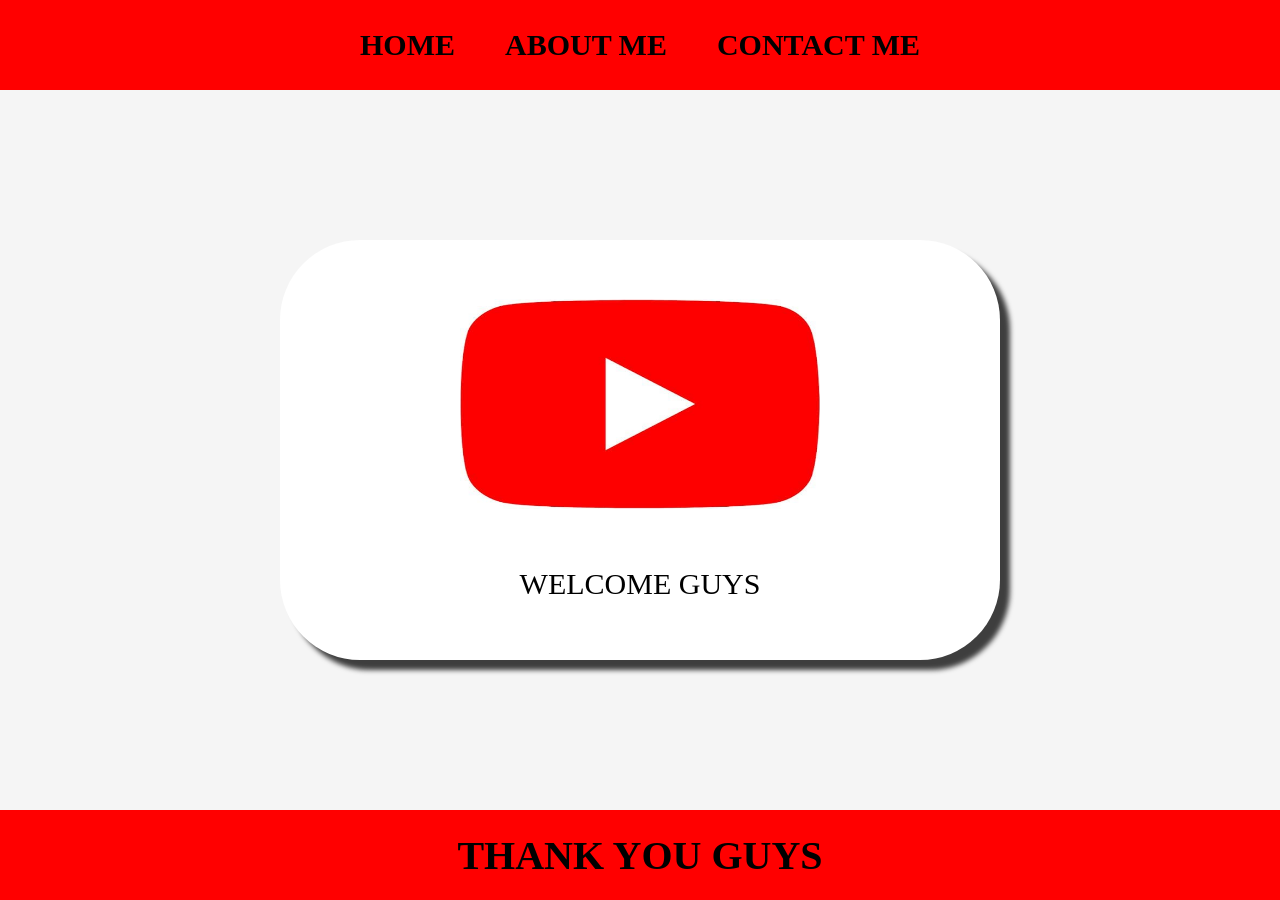
<file: index.html>
<html>
    <head>
      <title>Web Prass</title>
      <link rel="stylesheet" href="style.css" />
    </head>
    <body>
      <div class="container">
        <!-- NAVIGATION BAR -->
        <div class="container-navbar">
          <ul class="ul-navbar">
            <li class="li-navbar">
              <a href="#" class="a-navbar">HOME</a>
            </li>
            <li class="li-navbar">
              <a href="about.html"  class="a-navbar">ABOUT ME</a>
            </li>
            <li class="li-navbar">
              <a href="contact.html" class="a-navbar">CONTACT ME </a>
            </li>
          </li>
          </ul>   
        </div>
        <!-- NAVIGATION BAR SELESAI -->
        
        <!-- CONTENT 1 -->
         <div class="container-content">
          <a href="https://youtube.com/@Tyodhoyz" class="a-content">
            <img src="IMG_Youtube.jpeg" class="img-content"/>
            <p>WELCOME GUYS</p>
          </a>
           
         </div>
        <!-- CONTENT 1 END -->

        <!-- FOOTER -->
         <div class="container-footer">
           <h1 class="h1-footer">THANK YOU GUYS</h1>
         </div>

         <!-- FOOTER END -->
          </div>
    </body>
</html>
</file>
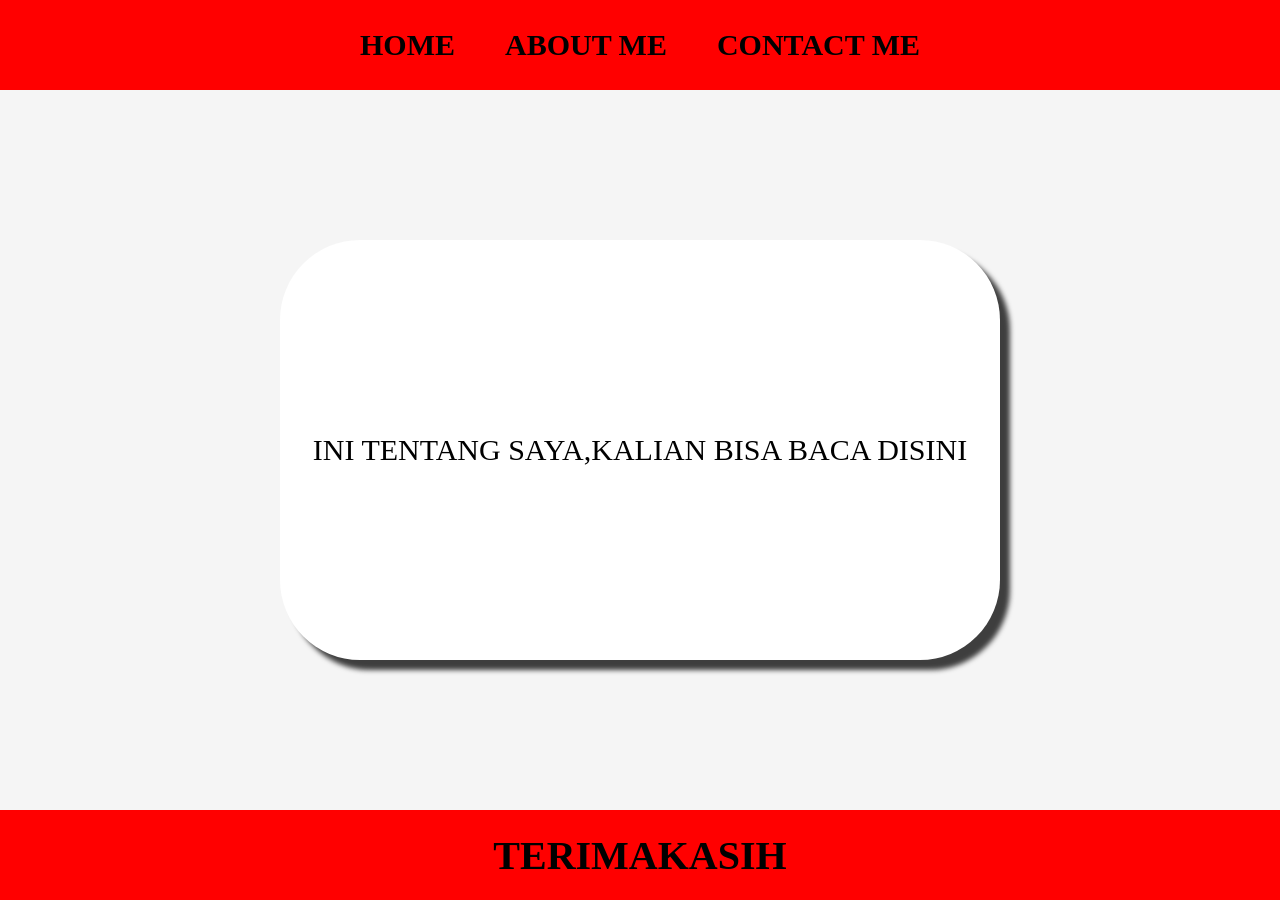
<file: about.html>
<html>
    <head>
      <title>ABOUT ME</title>
      <link rel="stylesheet" href="style.css" />
    </head>
    <body>
      <div class="container">
        <!-- NAVIGATION BAR -->
        <div class="container-navbar">
          <ul class="ul-navbar">
            <li class="li-navbar">
              <a href="index.html" class="a-navbar">HOME</a>
            </li>
            <li class="li-navbar">
              <a href="about.html"  class="a-navbar">ABOUT ME</a>
            </li>
            <li class="li-navbar">
              <a href="contact.html" class="a-navbar">CONTACT ME </a>
            </li>
          </li>
          </ul>   
        </div>
        <!-- NAVIGATION BAR SELESAI -->
        
        <!-- CONTENT 1 -->
         <div class="container-content">
          <a href="https://youtube.com/@Tyodhoyz" class="a-content">
            <p>INI TENTANG SAYA,KALIAN BISA BACA DISINI</p>
          </a>
           
         </div>
        <!-- CONTENT 1 END -->

        <!-- FOOTER -->
         <div class="container-footer">
           <h1 class="h1-footer">TERIMAKASIH</h1>
         </div>

         <!-- FOOTER END -->
          </div>
    </body>
</html>
</file>
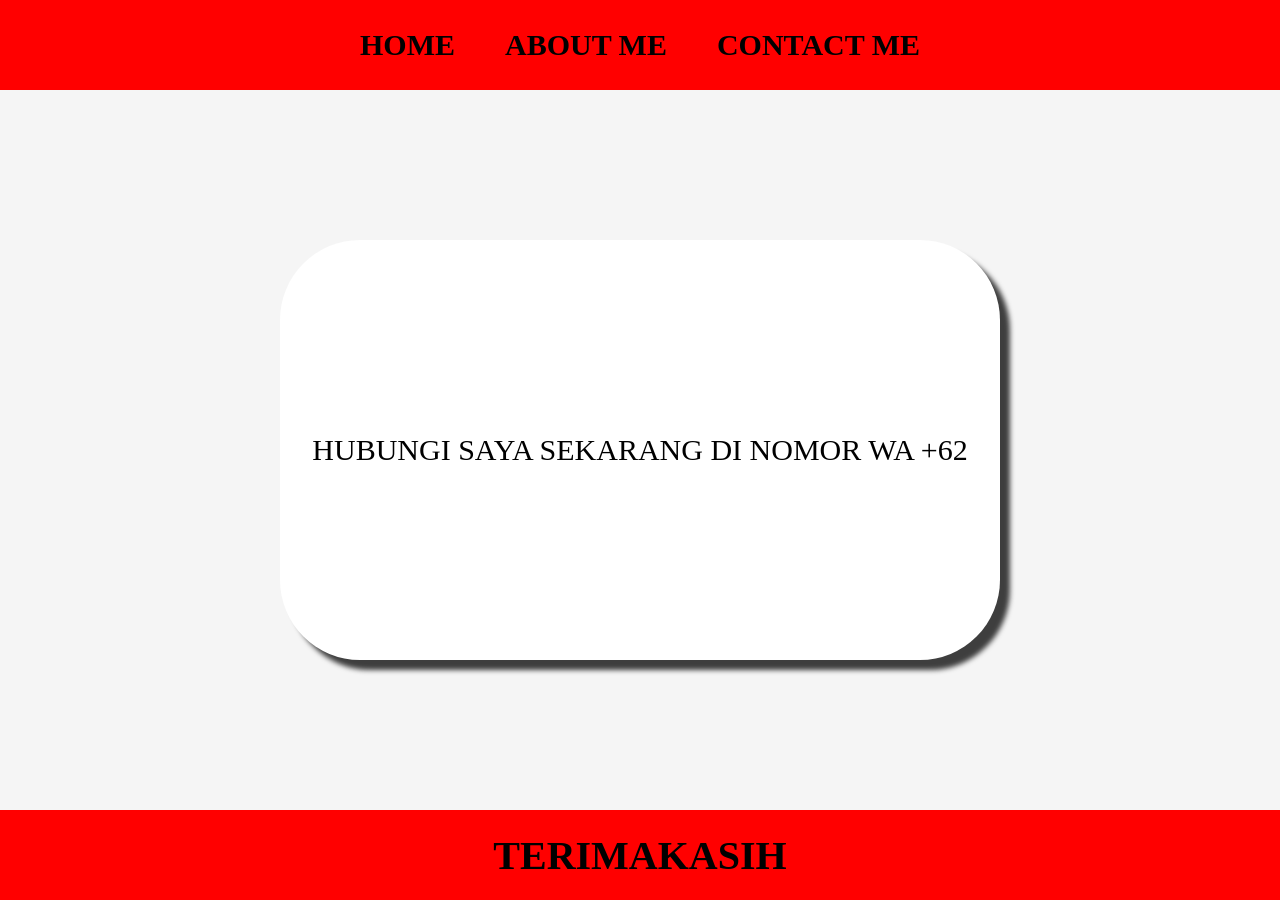
<file: contact.html>
<html>
    <head>
      <title>CONTACT ME</title>
      <link rel="stylesheet" href="style.css" />
    </head>
    <body>
      <div class="container">
        <!-- NAVIGATION BAR -->
        <div class="container-navbar">
          <ul class="ul-navbar">
            <li class="li-navbar">
              <a href="index.html" class="a-navbar">HOME</a>
            </li>
            <li class="li-navbar">
              <a href="about.html"  class="a-navbar">ABOUT ME</a>
            </li>
            <li class="li-navbar">
              <a href="contact.html" class="a-navbar">CONTACT ME </a>
            </li>
          </li>
          </ul>   
        </div>
        <!-- NAVIGATION BAR SELESAI -->
        
        <!-- CONTENT 1 -->
         <div class="container-content">
          <a href="https://youtube.com/@Tyodhoyz" class="a-content">
            <p>HUBUNGI SAYA SEKARANG DI NOMOR WA +62</p>
          </a>
           
         </div>
        <!-- CONTENT 1 END -->

        <!-- FOOTER -->
         <div class="container-footer">
           <h1 class="h1-footer">TERIMAKASIH</h1>
         </div>

         <!-- FOOTER END -->
          </div>
    </body>
</html>
</file>
<file: style.css>
*,
html {
    margin: 0;
    padding: 0;
}

.container {
    
}
.container-navbar{
  background-color: red;
  width: 100%;
  height: 10vh;
}

.ul-navbar {
display:flex;
height: 100%;
justify-content: center;
align-items: center;
}

.li-navbar {
list-style-type :none;
padding: 20px;
margin: 5px;
color: white;
font-size: 30px;
}

.li-navbar:hover {
 background-color: crimson;   
 transition: .5s ease-in-out;
 transition-delay: .3s;
 border-radius: 8px;
}

.a-navbar {
    color: black;
    text-decoration: none;
    font-weight: 800;
}
.container-content {
    background-color: whitesmoke;
    display: flex;
    justify-content: center;
    align-items: center;
    height: 80%;
}

.a-content {
 background-color: white;
 color: black;
 text-decoration: none;
 font-size: 30px;
  width: 720px;
  height: 420px;
  display: flex;
  flex-direction: column;
  justify-content: space-evenly;
  align-items: center;
  border-radius: 80px; 
  box-shadow: 10px 10px 5px 0px rgba(0, 0, 0, 0.75);
-webkit-box-shadow: 10px 10px 5px 0px rgba(0, 0, 0, 0.75);
-moz-box-shadow: 10px 10px 5px 0px rgba(0, 0, 0, 0.75); }

.img-content {
 width: 50%;
 height: 50%;
}

.container-footer {
    height: 10%;
    background-color: red;
    color: black;
    display: flex;
    justify-content: center;
    align-items: center;
}

.h1-footer {
    font-size: 40px;
}
</file>
